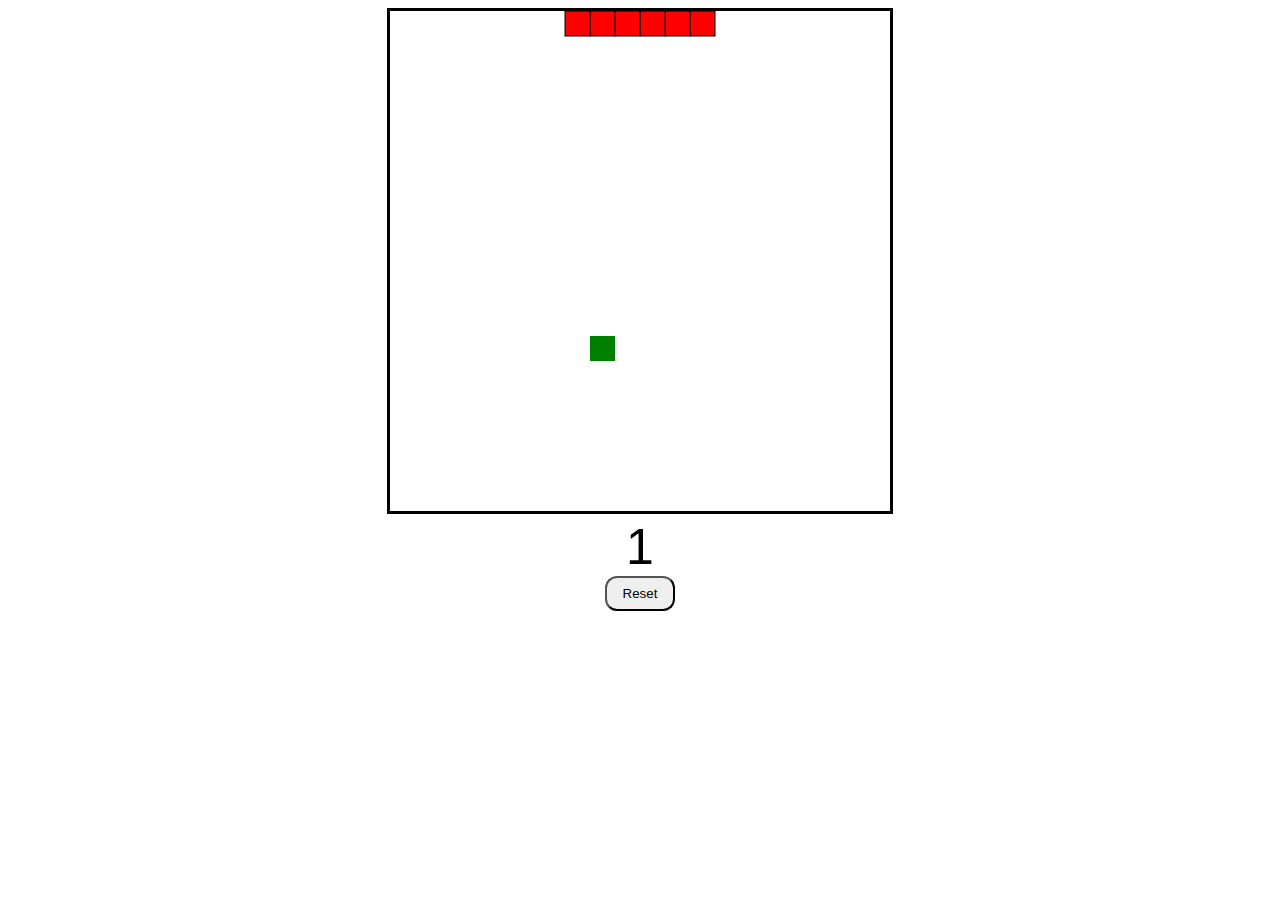
<file: Snake/index.html>
<!DOCTYPE html>
<html lang="en">
<head>
    <meta charset="UTF-8">
    <meta http-equiv="X-UA-Compatible" content="IE=edge">
    <meta name="viewport" content="width=device-width, initial-scale=1.0">
    <title>Snake Game</title>
    <link rel="stylesheet" href="./app.css">
</head>
<body>
    <div id="container">
        <canvas id="gameBoard" width="500" height="500"></canvas>
        <p id="score">0</p>
        <button id="resetBtn">Reset</button>
    </div>
    <script src="./app.js"></script>
</body>
</html>
</file>
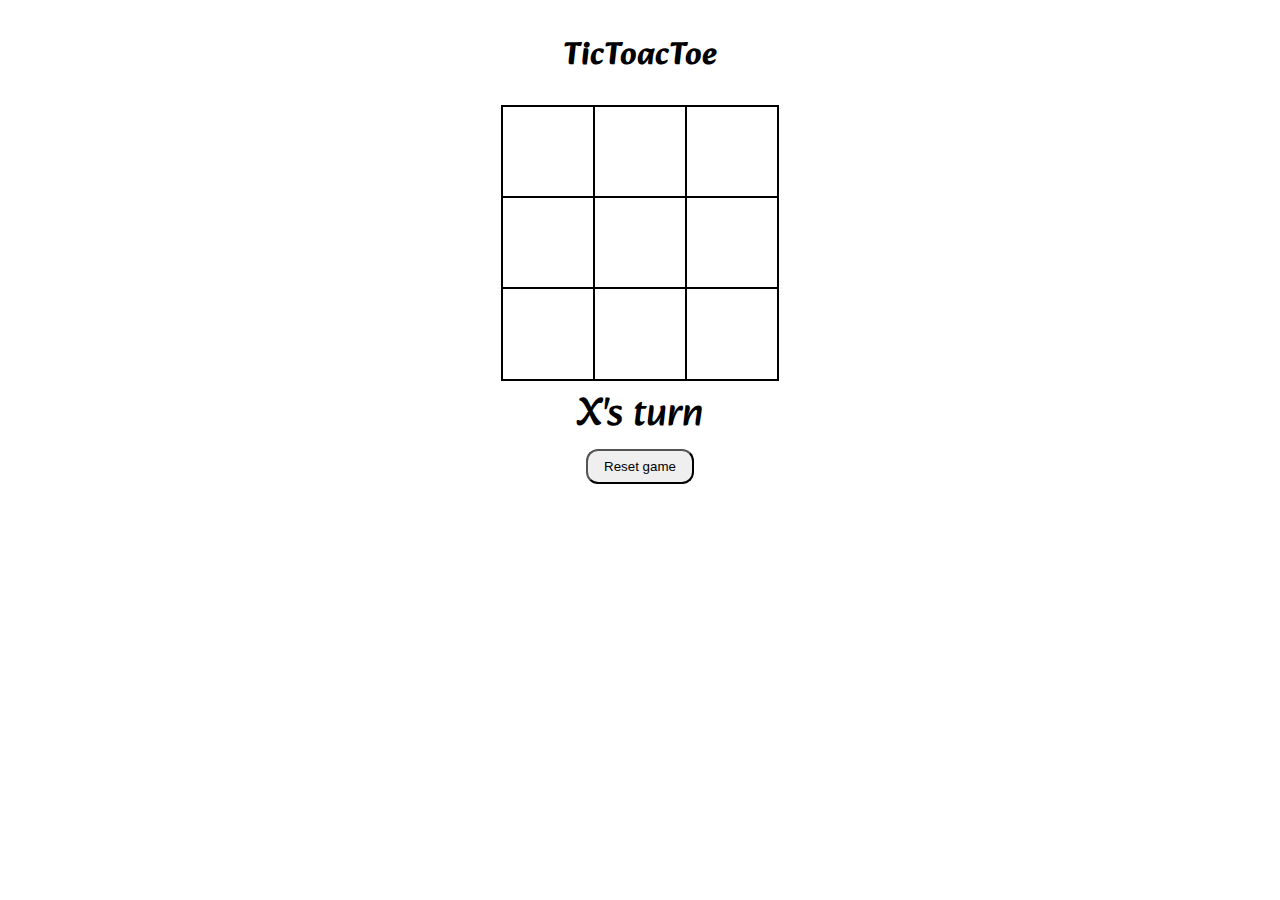
<file: TicToacToe/index.html>
<!DOCTYPE html>
<html lang="en">
<head>
    <meta charset="UTF-8">
    <meta http-equiv="X-UA-Compatible" content="IE=edge">
    <meta name="viewport" content="width=device-width, initial-scale=1.0">
    <title>TicToacToe</title>
    <link rel="stylesheet" href="./app.css">
</head>
<body>
    <h1>TicToacToe</h1>
    <div class="container">
        <div class="cell" data-id="0"></div>
        <div class="cell" data-id="1"></div>
        <div class="cell" data-id="2"></div>
        <div class="cell" data-id="3"></div>
        <div class="cell" data-id="4"></div>
        <div class="cell" data-id="5"></div>
        <div class="cell" data-id="6"></div>
        <div class="cell" data-id="7"></div>
        <div class="cell" data-id="8"></div>
    </div >
    <span class="turn">X' turn</span>
    <button class="reset">Reset game</button>

    <script src="./app.js"></script>
</body>
</html>
</file>
<file: Snake/app.css>
#container {
    text-align: center;
    font-family: 'Gill Sans', 'Gill Sans MT', Calibri, 'Trebuchet MS', sans-serif;
}
#gameBoard {
    border: 3px solid black;
}
#score {
    font-size: 50px;
    margin: 0;  
}
#resetBtn {
    padding: 8px 16px;
    border-radius: 12px;
}
</file>
<file: TicToacToe/app.css>
@import url('https://fonts.googleapis.com/css2?family=Alkatra&display=swap');
body {
    display: flex;
    flex-direction: column;
    justify-content: center;
    align-items: center;
    font-family: 'Alkatra', cursive;
}
.container {
    display: grid;
    grid-template: 90px / auto auto auto;
    border: 1px solid black;
}
.cell {
    width: 90px;
    height: 90px;
    border: 1px solid black;
    font-size: 50px;
    display: flex;
    justify-content: center;
    align-items: center;
    text-transform: uppercase;
}
.turn {
    font-size: 40px;
}
.reset {
    padding: 8px 16px;
    border-radius: 12px;
}
</file>
